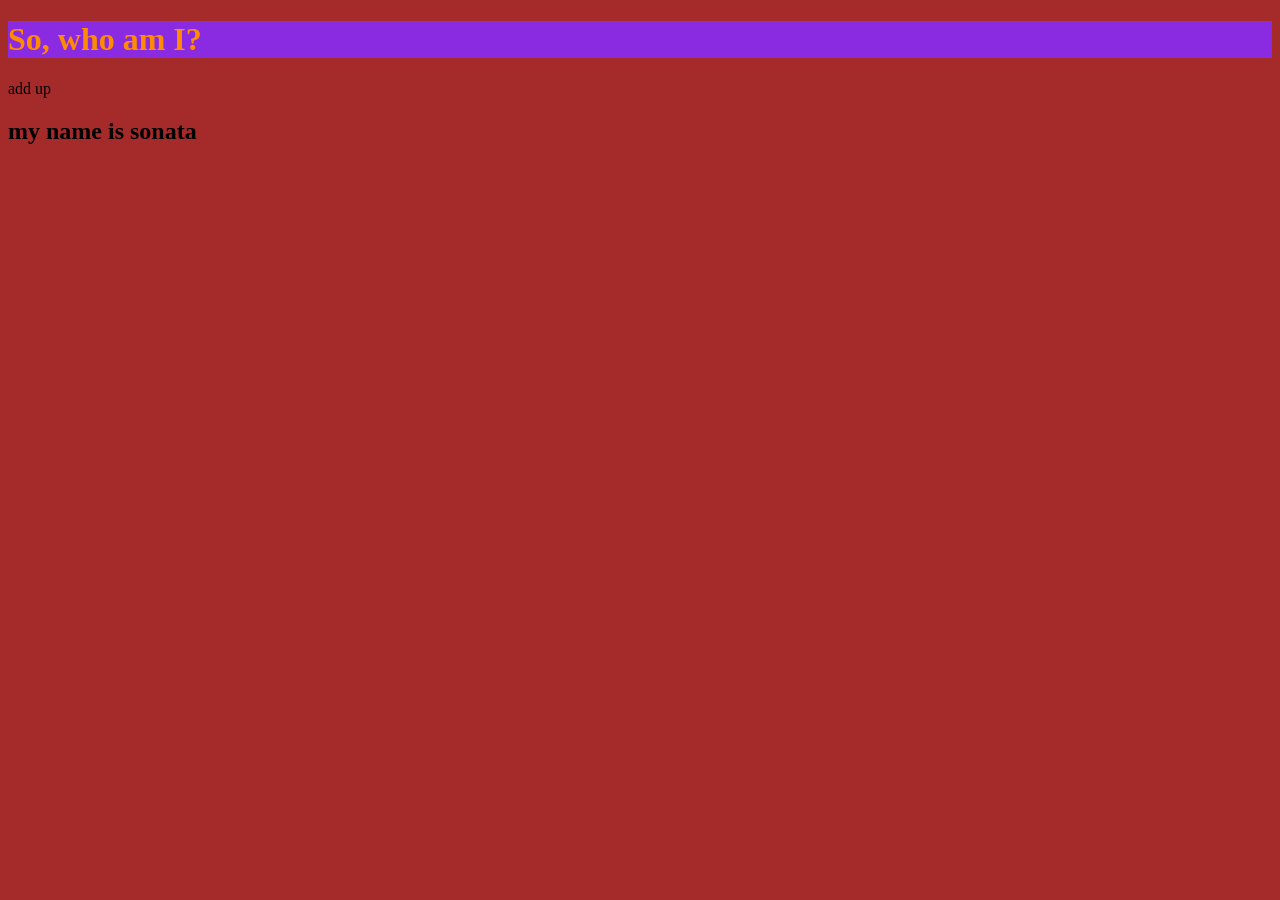
<file: index.html>
<!DOCTYPE html>
<html lang="en">
  <head>
    <meta charset="UTF-8" />
    <meta name="viewport" content="width=device-width, initial-scale=1.0" />
    <title>Document</title>
  </head>
  <body>
    <style>
      body {
        background-color: brown;
      }
      h1 {
        color: darkorange;
        background-color: blueviolet;
      }
    </style>
    <h1>So, who am I?</h1>
    <p>add up</p>
    <h2>my name is sonata</h2>
  </body>
</html>
</file>
